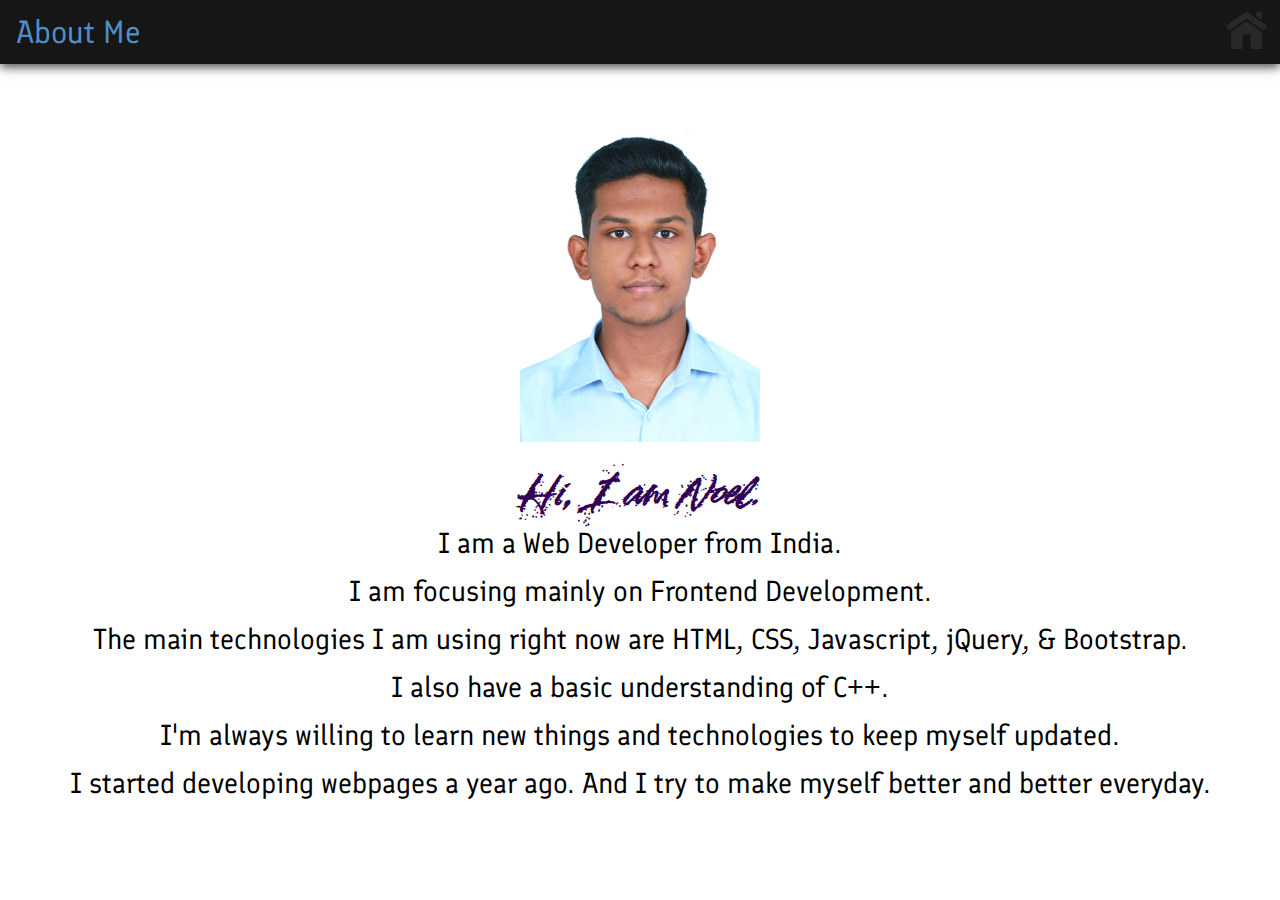
<file: about.html>
<!DOCTYPE html>
<html lang="en">
<head>
    <meta charset="UTF-8">
    <meta http-equiv="X-UA-Compatible" content="IE=edge">
    <meta name="viewport" content="width=device-width, initial-scale=1.0">
    <title>About Me</title>
    <link rel="stylesheet" href="about.css">
    <link rel="icon" href="vsc.png">
</head>
<body>
    <div class="main">
        <div class="head">
            <h1 id="hdh1">About Me</h1>
            <a href="index.html">
                <img src="home1.png" alt="" id="rhome">
            </a>
        </div>
        <div class="body">
            <img src="me.jpg" alt="" id="mpic">
            <p id="abme">Hi, I am Noel.<br>I am a Web Developer from India.<br>I am focusing mainly on Frontend Development.<br>The main technologies I am using right now are <span>HTML, CSS, Javascript, jQuery,</span> & <span>Bootstrap.</span><br> I also have a basic understanding of <span>C++</span>. <br> I'm always willing to learn new things and technologies to keep myself updated.<br> I started developing webpages a year ago. And I try to make myself better and better everyday.</p>
        </div>
    </div>
</body>
</html>
</file>
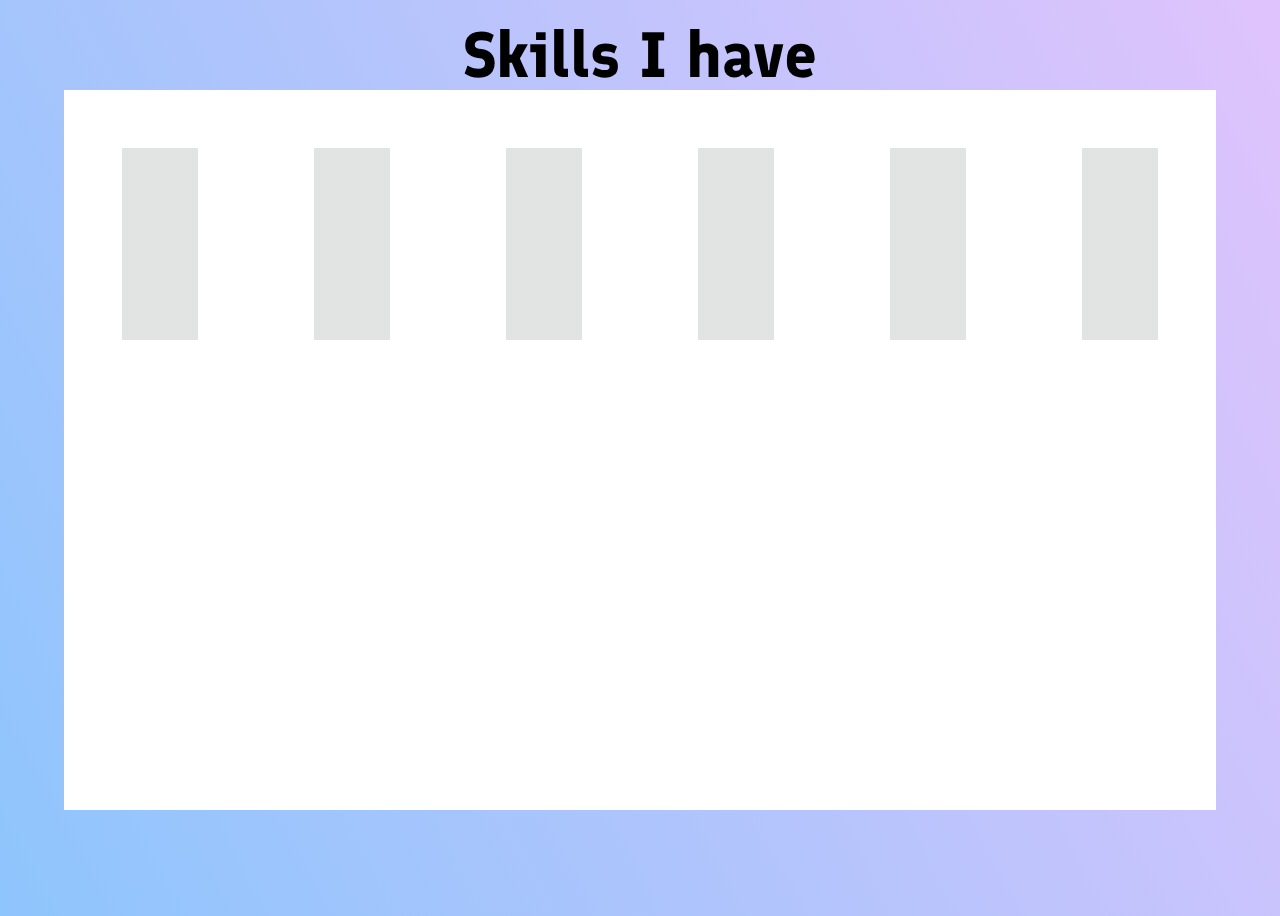
<file: skills.html>
<!DOCTYPE html>
<html lang="en">

<head>
    <title>Skills I have</title>
    <!--Google Font-->
    <link href="https://fonts.googleapis.com/css2?family=Poppins:wght@500&display=swap" rel="stylesheet">
    <link rel="stylesheet" href="skills.css">
    <link rel="icon" href="netw.png">
    <!-- Bootstrap CSS only -->
    <link href="https://cdn.jsdelivr.net/npm/bootstrap@5.2.0-beta1/dist/css/bootstrap.min.css" rel="stylesheet"
        integrity="sha384-0evHe/X+R7YkIZDRvuzKMRqM+OrBnVFBL6DOitfPri4tjfHxaWutUpFmBp4vmVor" crossorigin="anonymous">

</head>

<body>
    <div class="main">
        <h1>Skills I have</h1>
        <div class="skills">
            <!--HTML section-->
            <div class="col-12 col-sm-6 col-md-4 col-lg-3 col-xl-2" id="html"></div>
            <!--CSS section-->
            <div class="css"></div>
            <!--Js section-->
            <div class="js"></div>
            <!--Bootstrap-->
            <div class="bootstrap"></div>
            <!--jQuery section-->
            <div class="jquery"></div>
            <!--C++ section-->
            <div class="cpp"></div>
        </div>
    </div>
    <!-- JavaScript Bundle with Popper -->
    <script src="https://cdn.jsdelivr.net/npm/bootstrap@5.2.0-beta1/dist/js/bootstrap.bundle.min.js"
        integrity="sha384-pprn3073KE6tl6bjs2QrFaJGz5/SUsLqktiwsUTF55Jfv3qYSDhgCecCxMW52nD2"
        crossorigin="anonymous"></script>
</body>

</html>
</file>
<file: about.css>
@import url('https://fonts.googleapis.com/css2?family=Finlandica&display=swap');
@import url('https://fonts.googleapis.com/css2?family=Splash&display=swap');
body {
    margin: 0;
    scroll-behavior: smooth;
    font-family: 'Finlandica', sans-serif;
}
.head {
    width: 100%;
    height: 4em;
    position: sticky;
    top: 0;
    background-color: #161616;
    box-shadow: 0px 3px 10px rgb(67, 67, 67);
    z-index: 1;
}
#hdh1 {
    color: rgb(80, 142, 200);
    font-weight: lighter;
    float: left;
    margin-left: 0.5em;
    margin-top: 0.4em;
    transition: all 0.3s ease-in-out;
}
#hdh1:hover {
    cursor: cell;
    color: rgb(141, 70, 141);
}
.body {
    width: 100%;
    height: 100%;
    margin-top: 4em;
    background: rgb(255, 255, 255);
    margin-right:auto;
}
/*profile picture*/
#mpic {
    width: 15em;
    height: auto;
    margin-top: 1rem;
    margin-left: auto;
    margin-right: auto;
    display: block;
    margin-bottom: 1em;
    animation: picture 4s infinite alternate;
}
#mpic::selection {
    background-color: #000;
}
/*paragraph section*/
#abme {
    font-size: 1.8em;
    text-align: center;
    line-height: 3rem;
    margin-left: 5%;
    margin-right: 5%;
    margin-top: 1em;
    margin-bottom: 0;
    padding-bottom: 1em;
    color: rgb(0, 0, 0);
}
#abme::selection {
    color: rgb(213, 213, 213);
    background-color: rgb(58, 58, 58);
}
#rhome {
    width: 3.2em;
    height: 3.2em;
    float: right;
    opacity: 0.5;
    margin-top: 0.5em;
    margin-right: 0.5em;
    transition: all 0.3s ease-in-out;
}
#rhome:hover {
    filter: invert(90%);
}

span {
    animation: skills 2s infinite alternate;
}

/*media query for mobile*/
@media screen and (max-width: 600px) {
    #abme {
      font-size: 1.2em;
    }
    #mpic {
      width: 12em;
      height: auto;
      border-radius: 12px;
      padding-top: 1em;
      margin-left: auto;
      margin-right: auto;
      display: block;
      margin-bottom: 1em;
    }
  }
@keyframes picture {
    0% {
        box-shadow: 5px 5px 7px grey;
    }
    50% {
        box-shadow: 0 0 0 grey;
    }
    100% {
        box-shadow: 5px 5px 7px grey;
    }
}

@keyframes skills {
    0% {
        color: #000;
    }
    50% {
        color: rgb(111, 111, 173);
    }
    100% {
        color: #000;
    }
}

#abme::first-line {
    color: rgb(48, 1, 84);
    font-size: 2.4rem;
    font-weight: bold;
    font-family: 'Splash', cursive;
}
</file>
<file: skills.css>
@import url('https://fonts.googleapis.com/css2?family=Finlandica&display=swap');
*{
    padding: 0;
    margin: 0;
    box-sizing: border-box;
    font-family: 'Finlandica', sans-serif;
}
body{
    height:100vh;
    background-color: #8EC5FC;
background-image: linear-gradient(62deg, #8EC5FC 0%, #E0C3FC 100%);
}
h1 {
    text-align: center;
    margin-top: 1rem;
    font-size: 2rem;
}
h1::selection {
    background-color: #8EC5FC;
}

.skills {
    width: 85%;
    height: 80vh;
    display: inline-flex;
    align-items: flex-start;
    background-color: white;
    position: absolute;
    top: 50%;
    left: 50%;
    transform: translate(-50%, -50%);
}
@media screen and (min-width: 600px){
    .skills {
        width: 90%;
        height: 80vh;
    }
    h1 {
        font-size: 4rem;
    }
}

/*skills and languages card designing*/
#html {
    width: 10rem;
    height: 12rem;
    margin: 5%;
    background-color: #e2e3e3;
}
.css {
    width: 10rem;
    height: 12rem;
    margin: 5%;
    background-color: #e2e3e3;
}
.js {
    width: 10rem;
    height: 12rem;
    margin: 5%;
    background-color: #e2e3e3;
}
.bootstrap {
    width: 10rem;
    height: 12rem;
    margin: 5%;
    background-color: #e2e3e3;
}
.jquery {
    width: 10rem;
    height: 12rem;
    margin: 5%;
    background-color: #e2e3e3;
}
.cpp {
    width: 10rem;
    height: 12rem;
    margin: 5%;
    background-color: #e2e3e3;
}
</file>
